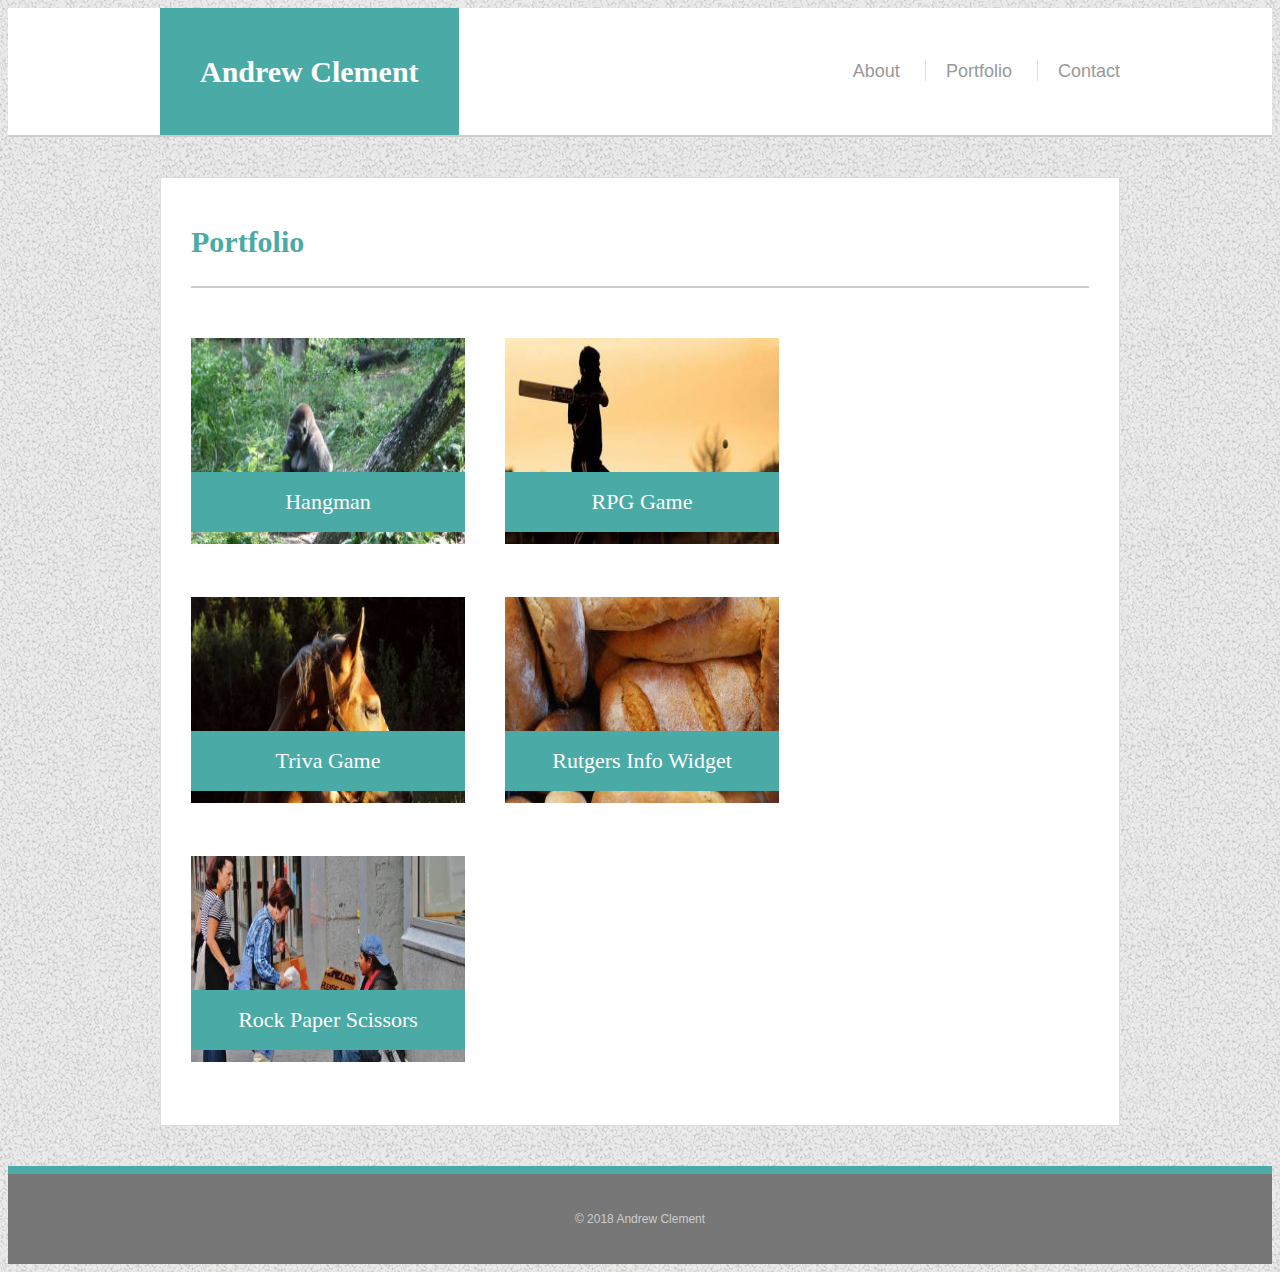
<file: Portfolio.html>
<!DOCTYPE html>
<html lang="en-us">

<head>
  <meta charset="UTF-8">
  <meta name="viewport" content="width=device-width, initial-scale=1.0">
  <meta http-equiv="X-UA-Compatible" content="ie=edge">
  <title>Portfolio | Andrew Clement's Portfolio</title>
  <link rel="stylesheet" type="text/css" href="./Assets/CSS/stylesheet.css">  
  
</head>

<body>

<header>
  <div class="wrapper">
    <a href="#" id="logo">Andrew Clement</a>

    <nav>
      <ul>
        <li><a href="index.html">About</a></li>
        <li><a href="Portfolio.html">Portfolio</a></li>
        <li><a href="contact.html">Contact</a></li>
      </ul>
    </nav>
  </div>
</header>

<div id="container" class="wrapper">
  <div id="content" class="box">
    <h1>Portfolio</h1>
  
    <div class="picture">
    <img src="./Assets/Images/Gorrilla.jpeg" height="206" alt="Hangman">
    <h3>Hangman</h3>
    </div>

    <div class="picture">
    <img src="./Assets/Images/Cricket.jpeg" height="206" alt="RPG">
    <h3>RPG Game</h3>
    </div>

    <div class="picture">
    <img src="./Assets/Images/download.jpeg" height="206" alt="Triva Game">
    <h3>Triva Game</h3>
    </div>

    <div class="picture">
    <img src="./Assets/Images/download (1).jpeg" height ="206" alt="Rutgers Info Widget">
    <h3>Rutgers Info Widget</h3>

    </div>
    <div class="picture">
    <img src="./Assets/Images/download (2).jpeg" height="206" alt="Rock Paper Scissors">
    <h3>Rock Paper Scissors</h3>
    </div>

    </section>  

  </div>

</div>
  <footer> &copy; 2018 Andrew Clement</footer>
    
</body>
</html>
</file>
<file: Assets/CSS/stylesheet.css>
body {
	background-image: url("gravel.png");
	background-repeat: repeat;
	font-family:Arial, Helvetica, sans-serif;
	font-size: 18px;
	color: #777777;
	line-height: 28px;
}
* {
	box-sizing: border-box;
}
/* Main Page */

/* Footer */

#container {
	min-height: calc(100vh - 264x);
}

/* General Styling */

h1, h2 {
	font-family:Georgia, 'Times New Roman', Times, serif;
	color: #4aaaa5;
	padding-bottom: 30px;
	font-weight: bold;
	text-align: left;
	margin-bottom: 30px;
}

h1 {
	font-size: 30px;
	border-bottom: 2px solid #cccccc;
}

h2 {
	font-size: 22px;
	border-bottom: 1px solid #cccccc;
	padding-bottom: 20px;
	margin-bottom: 20px;
}

header {
	background-color: #ffffff;
	margin-bottom: 40px;
	border-bottom: 2px solid #cccccc;
}

#logo {
	float: left;
	display: block;
	background-color: #4aaaa5;
	color:#ffffff;
	font-family:Georgia, 'Times New Roman', Times, serif;
	font-size: 30px;
	padding: 0 40px;
	line-height: 127px;
	font-weight: bold;
	text-decoration: none;
}

nav {
	float: right;
}

nav ul {
	display: block;
}

nav ul li {
	display: inline-block;
	line-height: 90px;
}

nav ul li a {
	text-decoration: none;
	color: #999999;
	margin-left: 20px;
	line-height: 22px;
	padding-left: 20px;
	border-left: 1px solid #dddddd;
}

nav ul li:first-child a {
	border-left: 0;
}

.wrapper {
	width: 960px;
	margin:  0 auto;
	clear: both;
	overflow: hidden;
}

footer {
	text-align: center;
	background-color: #777777;
	color: #cccccc;
	line-height: 90px;
	margin-top: 40px;
	border-top: 8px solid #4aaaa5;
    font-size: 12px;
}
.box {
	background-color: #ffffff;
	padding: 30px;
    border: 1px solid #dddddd;
}
#content {
	float: left;
	width: 960px;
}
.pic {
	float: left;
	margin-right: 30px;
}

/* Portfolio */

.picture {
	position: relative;
	float: left;
	width: 274px;
	margin: 20px 0 25px;
	overflow: auto;
  }

  .picture:nth-child(even) {
	margin-right: 40px;
  } 

  .picture img {
	width: 100%;
	border: 0 none;
  }
  
  .picture h3 {
	position: absolute;
	bottom: 20px;
	width: 100%;
	padding: 15px;
	margin-bottom: 0;
	font-weight: 300;
	line-height: 30px;
	color: #ffffff;
	text-align: center;
	background: #4aaaa5;
	border-bottom: 0;
	font-family: "Georgia, 'Times New Roman', Times, serif";
	font-size: 22px;
  }
  
  /* Contact */

#contact-form ul {
	margin-bottom: 20px;
  }
  
  #contact-form li {
	margin-bottom: 10px;
  }
  
  label,
  input[type=text],
  input[type=email],
  textarea {
	display: block;
	width: 100%;
  }
  
  input[type=text],
  input[type=email],
  textarea {
	height: 35px;
	padding: 0 10px;
	font-size: 14px;
	border: 1px solid #ddd;
  }
  
  textarea {
	height: 200px;
  }
  
  input[type=submit] {
	padding: 10px 30px;
	font-size: 18px;
	color: #fff;
	cursor: pointer;
	background: #4aaaa5;
	border: 0 none;
  }
</file>
